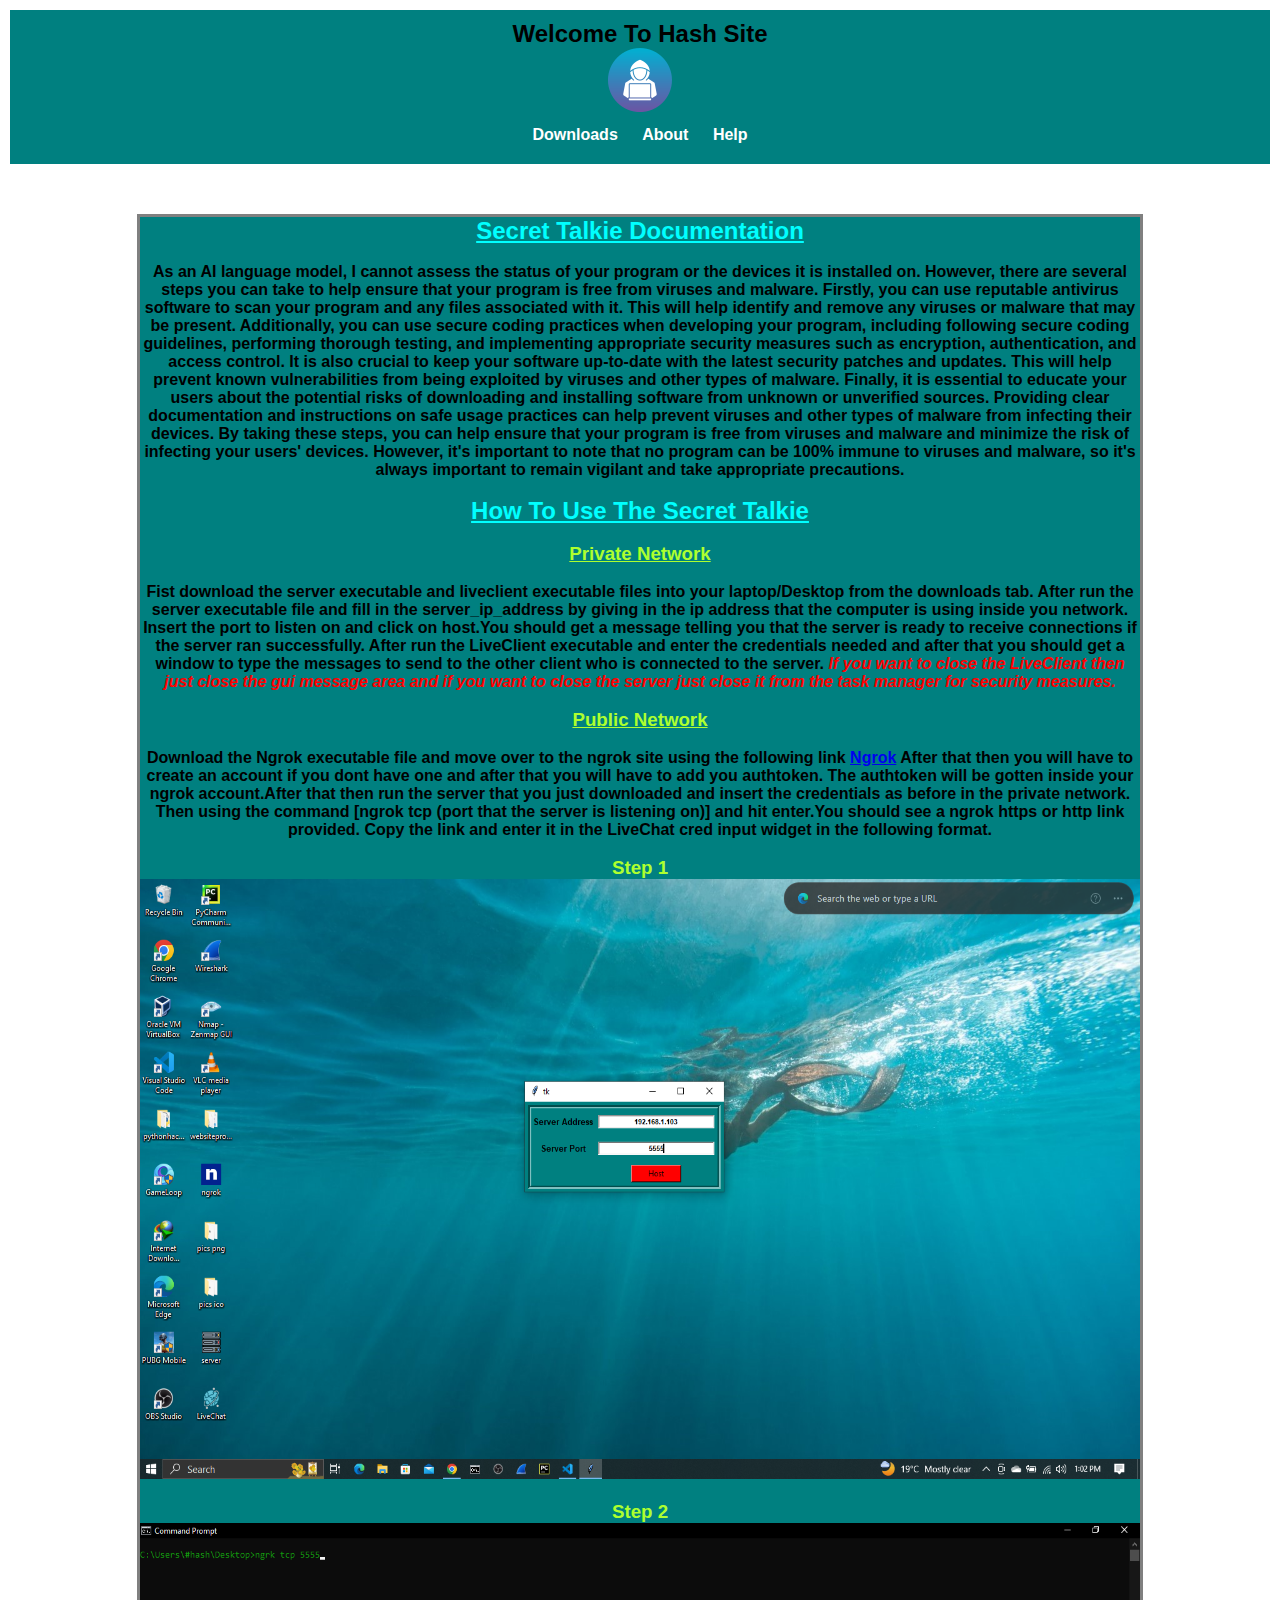
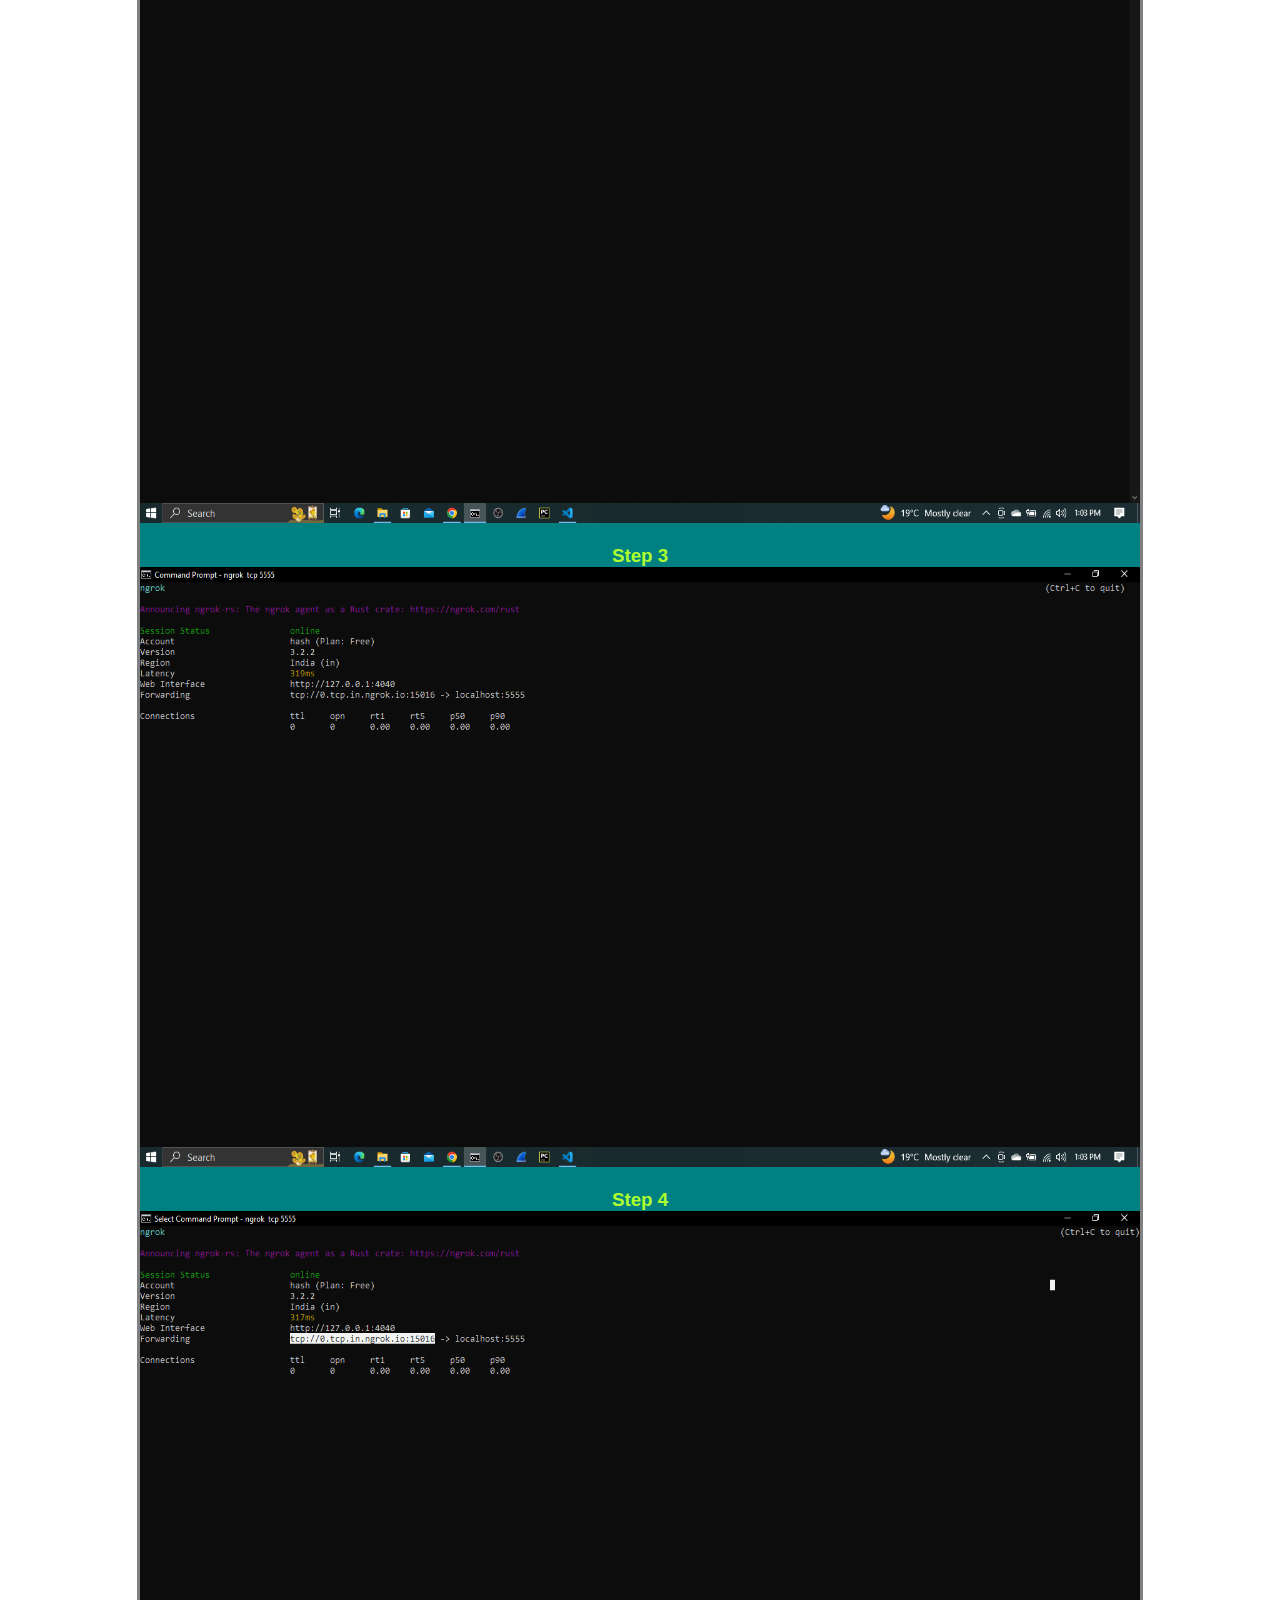
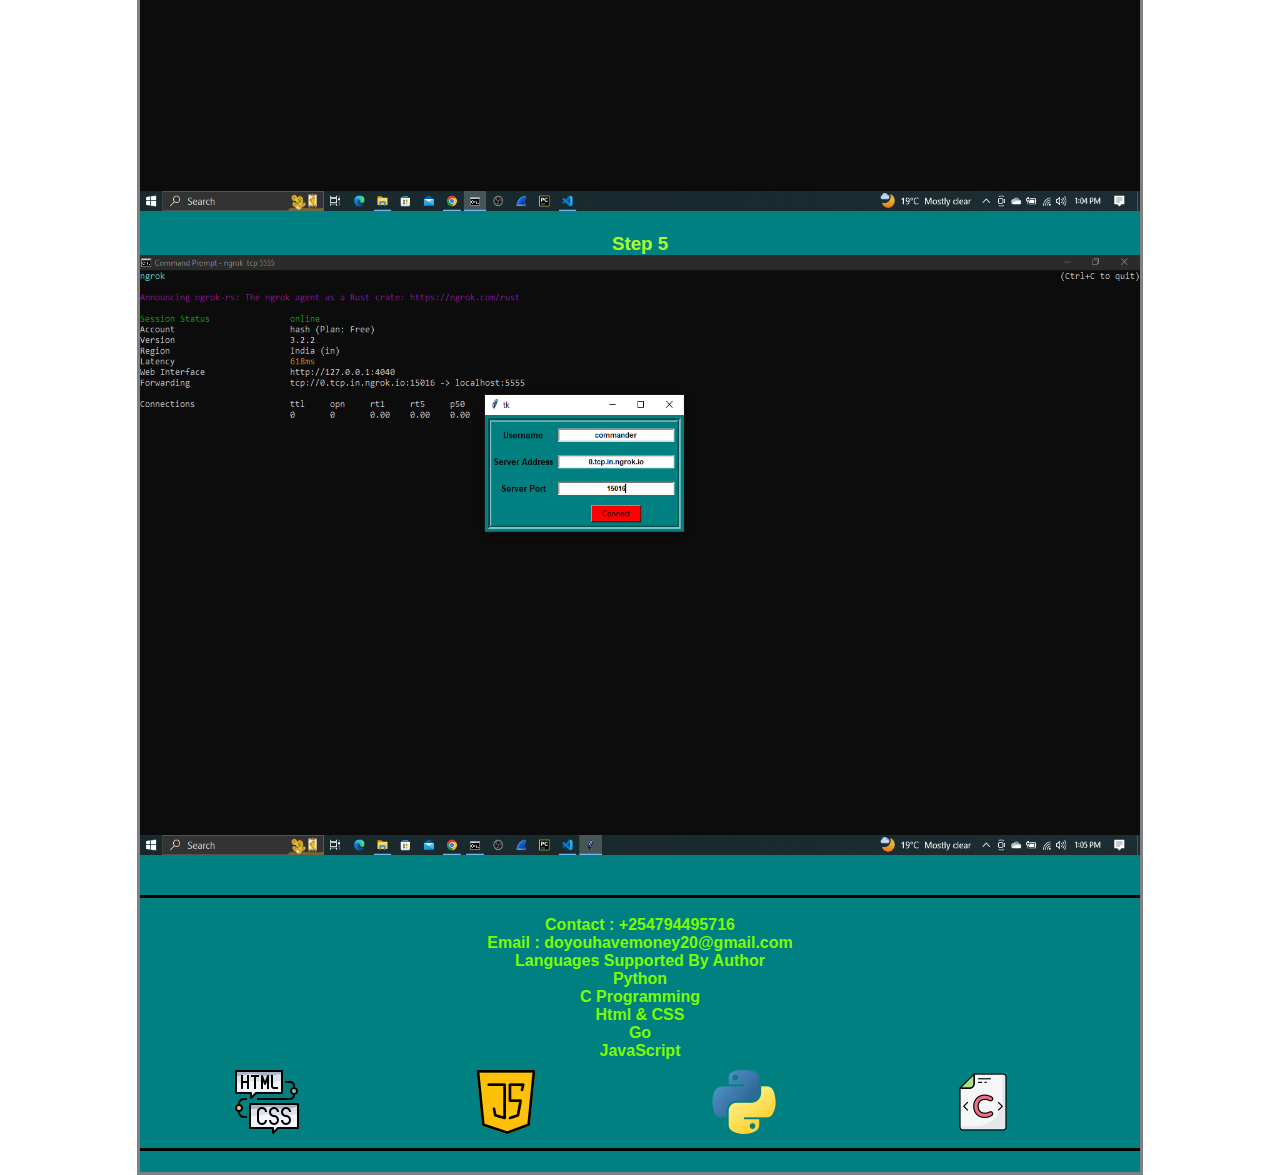
<file: index.html>
<!DOCTYPE html>
<html>
    <head lang="en">
        <title>Hash Site</title>
        <link href="style.css" rel="stylesheet" type="text/css">
    </head>

    <body>
        <div class="container">
            <nav>
                <ul>
                    <h2>Welcome To Hash Site</h2>
                    <img src="hacker (4).png"><br>
                    <a href="download.html" target="_blank"><li>Downloads</li></a>
                    <a href="" onclick="return about()"><li>About</li></a>
                    <a href="#"><li>Help</li></a>
                </ul>
            </nav>
        </div>
        <script>
            function about(){
                message = alert("Author    :   Mr #Hash\nEmail       :   douhavemoney20@gmail.com\nCountry   :   Kenya");
                return message
            }
        </script>

        <fieldset class="field1">
            <h2 class="h22"><u>Secret Talkie Documentation</u></h2><br>
            <p>
                As an AI language model, I cannot assess the status of your program or the devices it is installed on. However, there are several steps you can take to help ensure that your program is free from viruses and malware.
                Firstly, you can use reputable antivirus software to scan your program and any files associated with it. This will help identify and remove any viruses or malware that may be present.
                Additionally, you can use secure coding practices when developing your program, including following secure coding guidelines, performing thorough testing, and implementing appropriate security measures such as encryption, authentication, and access control.
                It is also crucial to keep your software up-to-date with the latest security patches and updates. This will help prevent known vulnerabilities from being exploited by viruses and other types of malware.
                Finally, it is essential to educate your users about the potential risks of downloading and installing software from unknown or unverified sources. Providing clear documentation and instructions on safe usage practices can help prevent viruses and other types of malware from infecting their devices.
                By taking these steps, you can help ensure that your program is free from viruses and malware and minimize the risk of infecting your users' devices. However, it's important to note that no program can be 100% immune to viruses and malware, so it's always important to remain vigilant and take appropriate precautions.
            </p>
            <br>
            <h2 class="h22"><u>How To Use The Secret Talkie</u></h2><br>
            <h3 class="h33"><u>Private Network</u></h3><br>
            <p>
                Fist download the server executable and liveclient executable files into your laptop/Desktop from the downloads tab.
                After run the server executable file and fill in the server_ip_address by giving in the ip address that the computer is using inside you network.
                Insert the port to listen on and click on host.You should get a message telling you that the server is ready to receive connections if the server ran successfully.
                After run the LiveClient executable and enter the credentials needed and after that you should get a window to type the messages to send to the other client who is connected to the server.
                <i class="badass">If you want to close the LiveClient then just close the gui message area and if you want to close the server just close it from the task manager for security measures.</i>
            </p>
            <br>
            <h3 class="h33"><u>Public Network</u></h3><br>
            <p>
                Download the Ngrok executable file and move over to the ngrok site using the following link <a class="linker" href="https://ngrok.com/" target="_blank">Ngrok</a>
                After that then you will have to create an account if you dont have one and after that you will have to add you authtoken.
                The authtoken will be gotten inside your ngrok account.After that then run the server that you just downloaded and insert the credentials as before in the private network.
                Then using the command [ngrok tcp (port that the server is listening on)] and hit enter.You should see a ngrok https or http link provided.
                Copy the link and enter it in the LiveChat cred input widget in the following format.
            </p>
            <br>
            <h3 class="h33">Step 1</h3>
            <p>
                <img class="im1" src="shot 1.png">
            </p>
            <br>
            <h3 class="h33">Step 2</h3>
            <p>
                <img class="im1" src="Screenshot (4).png">
            </p>
            <br>
            <h3 class="h33">Step 3</h3>
            <p>
                <img class="im1" src="Screenshot (5).png">
            </p>
            <br>
            <h3 class="h33">Step 4</h3>
            <p>
                <img class="im1" src="Screenshot (6).png">
            </p>
            <br>
            <h3 class="h33">Step 5</h3>
            <p>
                <img class="im1" src="Screenshot (7).png">
            </p>
            <br>
            <br>
            <fieldset class="icofield">
                <br>
                <p class="info">Contact : +254794495716</p>
                <p class="info">Email   : doyouhavemoney20@gmail.com</p>
                <p class="info">Languages Supported By Author</p>
                <p class="info">Python</p>
                <p class="info">C Programming</p>
                <p class="info">Html & CSS</p>
                <p class="info">Go</p>
                <p class="info">JavaScript</p>
                <img src="coding (1).png">
                <img src="java-script (2).png">
                <img src="python (1).png">
                <img src="c- (1).png">
            </fieldset>
        </fieldset>
    </body>
</html>
</file>
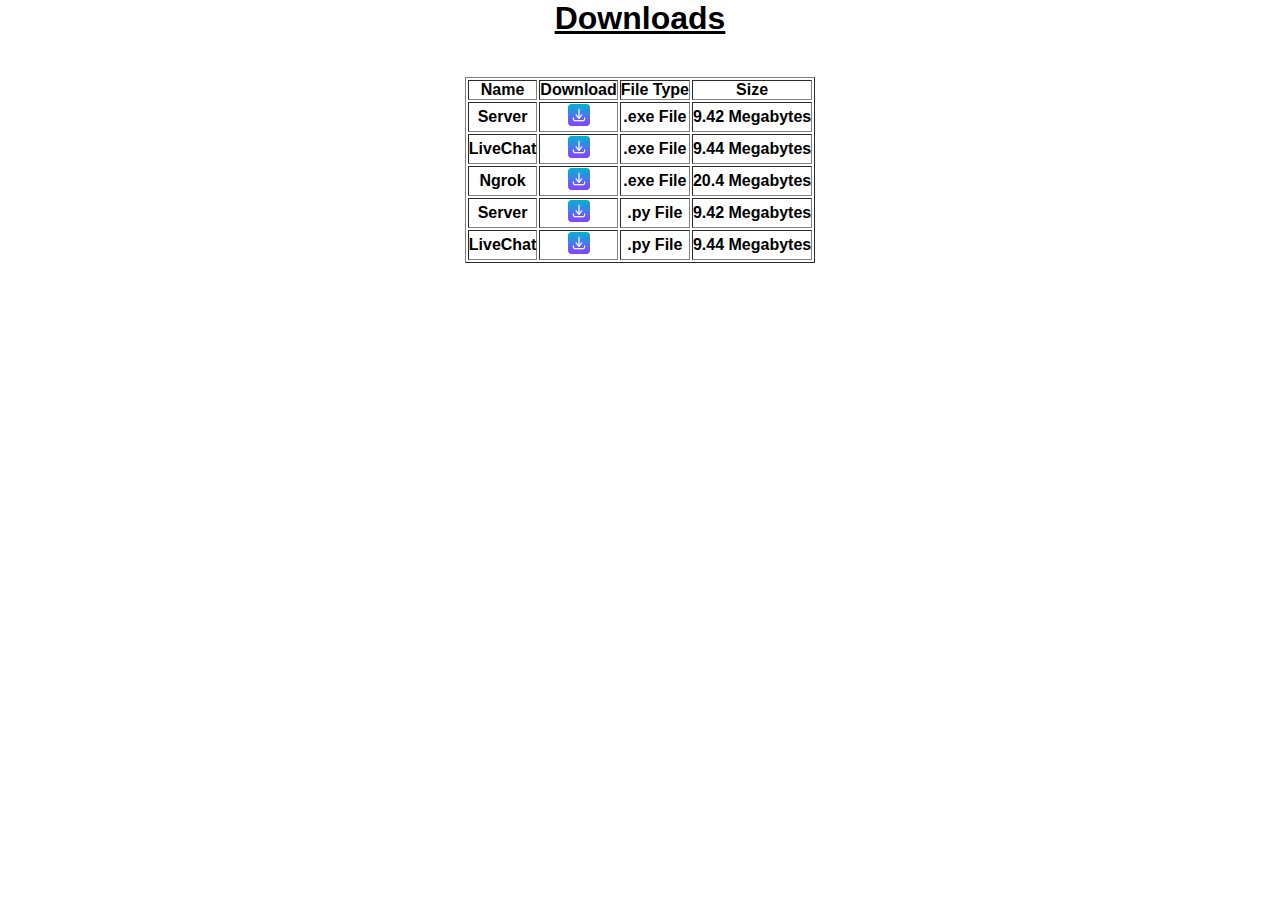
<file: download.html>
<!DOCTYPE html>
<html>
    <head lang="en">
        <title>Hash Downloads</title>
        <link href="downloads.css" rel="stylesheet" type="text/css">
    </head>

    <body>
        <div class="container2">
            <h1><u>Downloads</u></h1>
            <table border="1">
                <tr>
                    <th>Name</th>
                    <th>Download</th>
                    <th>File Type</th>
                    <th>Size</th>
                </tr>
                <tr>
                    <td>Server</td>
                    <td><a href="server.exe" download="server.exe"><img src="download (1).png"></a></td>
                    <td>.exe File</td>
                    <td>9.42 Megabytes</td>
                </tr>
                <tr>
                    <td>LiveChat</td>
                    <td><a href="LiveChat.exe" download="LiveChat.exe"><img src="download (1).png"></a></td>
                    <td>.exe File</td>
                    <td>9.44 Megabytes</td>
                </tr>
                <tr>
                    <td>Ngrok</td>
                    <td><a href="ngrok.exe" download="ngrok.exe"><img src="download (1).png"></a></td>
                    <td>.exe File</td>
                    <td>20.4 Megabytes</td>
                </tr>
                <tr>
                    <td>Server</td>
                    <td><a href="server.py" download="server.py"><img src="download (1).png"></a></td>
                    <td>.py File</td>
                    <td>9.42 Megabytes</td>
                </tr>
                <tr>
                    <td>LiveChat</td>
                    <td><a href="LiveChat.py" download="LiveChat.py"><img src="download (1).png"></a></td>
                    <td>.py File</td>
                    <td>9.44 Megabytes</td>
                </tr>
            </table>
        </div>
    </body>
</html>
</file>
<file: style.css>
*{
    margin: 0;
    padding: 0;
}
body{
    font-family: sans-serif;
    font-weight: bold;
}
.container nav{
    background-color: teal;
    margin: auto;
    margin: 10px;
    padding: 10px;
    text-align: center;
}
ul li{
    list-style: none;
    display: inline-block;
    padding: 10px;
    border-radius: 5px;
}
.container nav ul a{
    text-decoration: none;
    color: white;
}
li:hover{
    background-color: rgba(0, 0, 0, 0.281);
}
.field1{
    width: 1000px;
    height: 4155px;
    text-align: center;
    margin: auto;
    margin-top: 50px;
    background-color: teal;
    border: solid gray;
}
h2{
    color: black;
}
.im1{
    width: 1000px;
    height: 600px;
}
.h22{
    color: aqua;
}
.h33{
    color: greenyellow;
}
.liner{
    color: blue;
}
.badass{
    color: red;
}
.info{
    color: lawngreen;
}
.icofield{
    background-color: teal;
    border: none;
    border-top: solid black;
    border-bottom: solid black;

}
.icofield img{
    margin-right: 100px;
    padding-left: 70px;
    padding-top: 10px;
    padding-bottom: 10px;
}
</file>
<file: downloads.css>
*{
    margin: 0;
    padding: 0;
}
.container2{
    font-family: sans-serif;
    font-family: sans-serif;
    font-weight: bold;
}
.container2 table{
    margin: auto;
    margin-top: 40px;
    text-align: center;
}
body{
    text-align: center;
}
</file>
